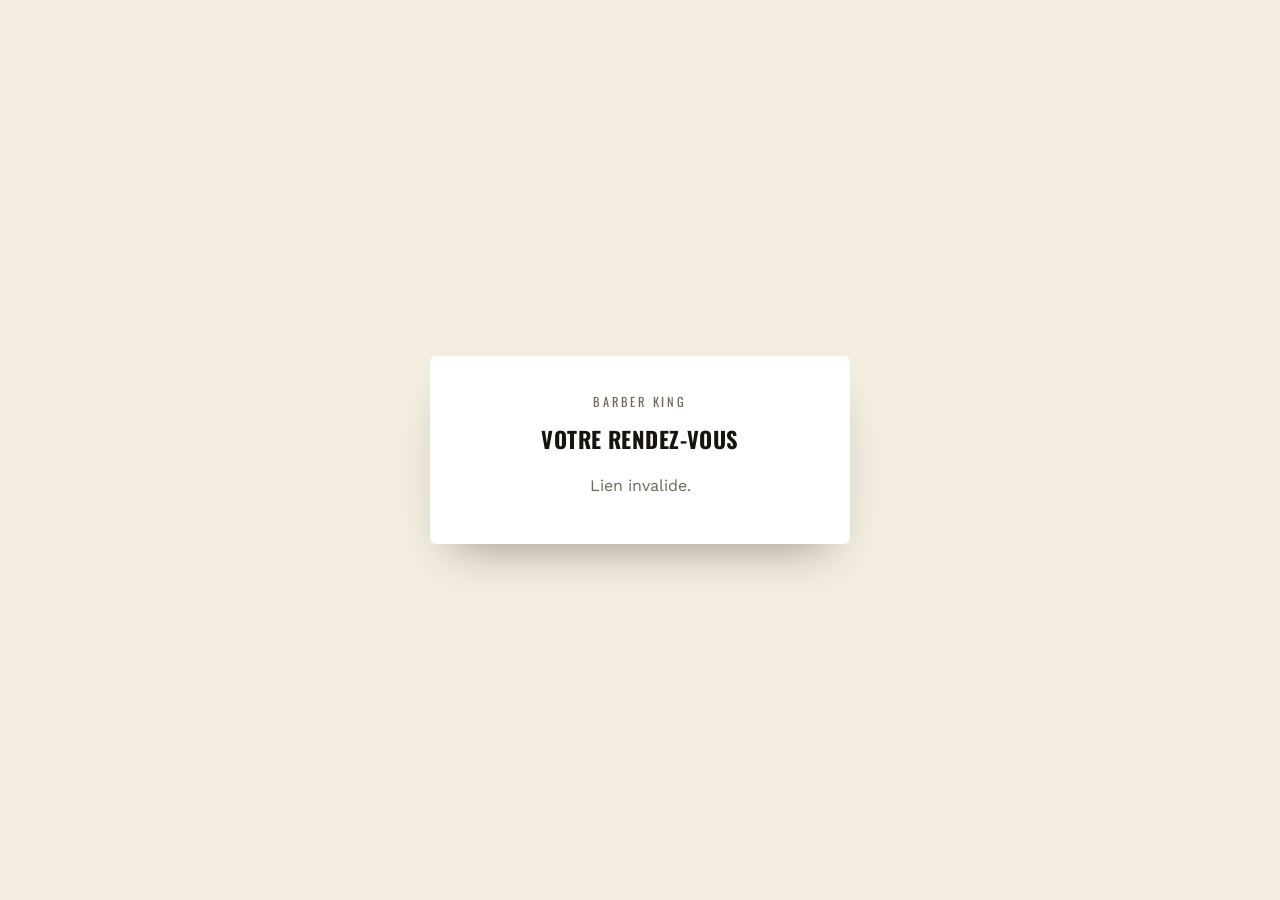
<file: gerer.html>
<!DOCTYPE html>
<html lang="fr">
<head>
<meta charset="UTF-8">
<meta name="viewport" content="width=device-width, initial-scale=1.0">
<title>Gérer mon rendez-vous — Barber King</title>
<meta name="robots" content="noindex, nofollow">
<link href="https://fonts.googleapis.com/css2?family=Oswald:wght@500;600;700&family=Work+Sans:wght@400;500;600;700&display=swap" rel="stylesheet">
<link rel="stylesheet" href="/css/style.css?v=3">
<style>
  body{ background: var(--paper); min-height: 100vh; display:flex; align-items:center; justify-content:center; }
  .manage-card{
    max-width: 420px; width: 100%; margin: 40px 20px; background: var(--white);
    border-radius: 6px; box-shadow: var(--shadow-lg); padding: 36px 30px; text-align:center;
  }
  .manage-card h1{ font-size: 1.4rem; margin-bottom: 18px; }
  .manage-card p{ color: var(--grey); line-height:1.6; margin: 0 0 10px; }
  .manage-card strong{ color: var(--ink); }
  .status-cancelled{ color: var(--red); font-weight:600; }
  .status-confirmed{ color: #3f7a3a; font-weight:600; }
</style>
</head>
<body>

<div class="manage-card">
  <p class="eyebrow eyebrow--dark">Barber King</p>
  <h1>Votre rendez-vous</h1>
  <div id="content"><p>Chargement…</p></div>
</div>

<script>
(function () {
  "use strict";
  var token = new URLSearchParams(location.search).get("token");
  var content = document.getElementById("content");

  function render(appt) {
    var dt = new Date(appt.start_at);
    var dateLabel = new Intl.DateTimeFormat("fr-CH", {
      timeZone: "Europe/Zurich", weekday: "long", day: "numeric", month: "long", hour: "2-digit", minute: "2-digit"
    }).format(dt);

    if (appt.status === "cancelled") {
      content.innerHTML =
        "<p><strong>" + appt.service_name + "</strong> avec " + appt.barber_name + "</p>" +
        "<p>" + dateLabel + "</p>" +
        "<p class=\"status-cancelled\">Ce rendez-vous est annulé.</p>" +
        "<p>Pour reprendre un créneau, réservez à nouveau sur le site de Barber King.</p>";
      return;
    }

    content.innerHTML =
      "<p><strong>" + appt.service_name + "</strong> avec " + appt.barber_name + "</p>" +
      "<p>" + dateLabel + "</p>" +
      "<p class=\"status-confirmed\">Confirmé</p>" +
      "<button type=\"button\" id=\"cancelBtn\" class=\"btn btn--outline\" style=\"color:var(--red); border-color:var(--red);\">Annuler ce rendez-vous</button>";

    document.getElementById("cancelBtn").addEventListener("click", async function () {
      if (!confirm("Confirmer l'annulation de ce rendez-vous ?")) return;
      var res = await fetch("/api/appointments/manage/" + token + "/cancel", { method: "POST" });
      if (res.ok) {
        appt.status = "cancelled";
        render(appt);
      } else {
        alert("Impossible d'annuler ce rendez-vous. Contactez le salon directement.");
      }
    });
  }

  if (!token) {
    content.innerHTML = "<p>Lien invalide.</p>";
  } else {
    fetch("/api/appointments/manage/" + token)
      .then(function (res) {
        if (!res.ok) throw new Error("not_found");
        return res.json();
      })
      .then(render)
      .catch(function () {
        content.innerHTML = "<p>Rendez-vous introuvable. Contactez le salon au <a href=\"tel:+41783528359\">078 352 83 59</a>.</p>";
      });
  }
})();
</script>
</body>
</html>
</file>
<file: css/style.css>
/* =========================================================
   Barber King — Delémont
   Tokens
========================================================= */
:root{
  --ink: #17140F;
  --ink-2: #221E17;
  --paper: #F4EEE1;
  --paper-2: #EAE1CC;
  --red: #9E2B25;
  --red-2: #7C211D;
  --navy: #1F3552;
  --brass: #B7935A;
  --grey: #6E6659;
  --grey-light: #A79E8C;
  --white: #FFFFFF;

  --font-display: "Oswald", "Arial Narrow", sans-serif;
  --font-body: "Work Sans", "Segoe UI", sans-serif;

  --radius: 4px;
  --shadow-lg: 0 24px 48px -24px rgba(23,20,15,.45);
  --shadow-sm: 0 8px 20px -12px rgba(23,20,15,.35);

  --header-h: 76px;
}

*, *::before, *::after{ box-sizing: border-box; }
html{ scroll-behavior: smooth; scroll-padding-top: calc(var(--header-h) + 40px); overflow-x: hidden; }
@media (prefers-reduced-motion: reduce){
  html{ scroll-behavior: auto; }
  *{ animation-duration: .001ms !important; animation-iteration-count: 1 !important; transition-duration: .001ms !important; }
}

body{
  margin: 0;
  font-family: var(--font-body);
  color: var(--ink);
  background: var(--paper);
  -webkit-font-smoothing: antialiased;
}

img{ max-width: 100%; display: block; }
a{ color: inherit; text-decoration: none; }
ul{ list-style: none; margin: 0; padding: 0; }
h1,h2,h3{ font-family: var(--font-display); text-transform: uppercase; letter-spacing: .02em; margin: 0; }

.container{ max-width: 1180px; margin: 0 auto; padding: 0 24px; }

/* =========================================================
   Signature: the barber-pole ribbon
========================================================= */
.ribbon{
  height: 14px;
  background: repeating-linear-gradient(
    -45deg,
    var(--red) 0 26px,
    var(--white) 26px 52px,
    var(--navy) 52px 78px,
    var(--white) 78px 104px
  );
  background-size: 147px 100%;
  animation: ribbon-scroll 6s linear infinite;
}
.ribbon--thin{ height: 8px; }
@keyframes ribbon-scroll{
  from{ background-position: 0 0; }
  to{ background-position: 147px 0; }
}
.ribbon-dot{
  display: inline-block;
  width: 10px; height: 10px;
  border-radius: 50%;
  background: conic-gradient(var(--red) 0 33%, var(--white) 33% 66%, var(--navy) 66% 100%);
}

/* =========================================================
   Topbar + Header
========================================================= */
.topbar{
  background: var(--ink);
  color: var(--paper-2);
  font-size: .8rem;
}
.topbar__inner{
  max-width: 1180px; margin: 0 auto; padding: 8px 24px;
  display: flex; align-items: center; justify-content: space-between;
  gap: 12px;
}
.topbar__status{ display: flex; align-items: center; gap: 8px; }
.dot{ width: 8px; height: 8px; border-radius: 50%; background: var(--grey-light); flex-shrink: 0; }
.topbar__status.is-open .dot{ background: #6FA96B; box-shadow: 0 0 0 3px rgba(111,169,107,.25); }
.topbar__status.is-closed .dot{ background: #B5544F; box-shadow: 0 0 0 3px rgba(181,84,79,.25); }
.topbar__phone{ font-weight: 600; letter-spacing: .03em; }
.topbar__phone:hover{ color: var(--white); }

.header{
  position: sticky; top: 0; z-index: 50;
  background: rgba(244,238,225,.92);
  backdrop-filter: saturate(160%) blur(10px);
  border-bottom: 1px solid rgba(23,20,15,.08);
  transition: box-shadow .25s ease;
  height: var(--header-h);
  display: flex; align-items: center;
}
.header.is-scrolled{ box-shadow: var(--shadow-sm); }
.header__inner{
  max-width: 1180px; margin: 0 auto; padding: 0 24px; width: 100%;
  display: flex; align-items: center; gap: 24px;
}

.brand{ display: flex; align-items: center; gap: 10px; margin-right: auto; }
.brand__mark{ border-radius: 50%; }
.brand__word{
  font-family: var(--font-display); font-weight: 600; font-size: 1.15rem;
  text-transform: uppercase; letter-spacing: .04em;
}
.brand__word em{ color: var(--red); font-style: normal; }

.nav{ display: flex; align-items: center; gap: 26px; }
.nav a{
  font-size: .92rem; font-weight: 500; color: var(--ink-2);
  position: relative; padding: 6px 0;
}
.nav a::after{
  content: ""; position: absolute; left: 0; right: 100%; bottom: 0; height: 2px;
  background: var(--red); transition: right .2s ease;
}
.nav a:hover::after{ right: 0; }

.header__actions{ display: flex; align-items: center; gap: 10px; }

.nav-toggle{
  display: none; flex-direction: column; justify-content: center; gap: 5px;
  width: 40px; height: 40px; border: none; background: none; cursor: pointer;
  margin-left: 4px;
}
.nav-toggle span{ display: block; height: 2px; background: var(--ink); border-radius: 2px; }

/* =========================================================
   Buttons
========================================================= */
.btn{
  display: inline-flex; align-items: center; justify-content: center; gap: 8px;
  font-family: var(--font-body); font-weight: 600; font-size: .92rem;
  padding: 11px 20px; border-radius: var(--radius);
  border: 1px solid transparent; cursor: pointer; white-space: nowrap;
  transition: transform .15s ease, background-color .15s ease, border-color .15s ease, color .15s ease, opacity .15s ease;
}
.btn .ico{ width: 17px; height: 17px; }
.btn--primary{ background: #25D366; color: #08240F; }
.btn--primary:hover{ background: #1FBD5A; transform: translateY(-1px); }
.btn--ghost{ background: transparent; color: var(--ink-2); border-color: rgba(23,20,15,.18); }
.btn--ghost:hover{ border-color: var(--ink-2); }
.btn--outline{ background: transparent; color: var(--white); border-color: rgba(255,255,255,.5); }
.btn--outline:hover{ border-color: var(--white); background: rgba(255,255,255,.08); }
.btn--lg{ padding: 15px 26px; font-size: 1rem; }
.btn--disabled{ opacity: .45; pointer-events: none; }

/* =========================================================
   Hero
========================================================= */
.hero{
  position: relative;
  min-height: 92vh;
  display: flex; align-items: flex-end;
  overflow: hidden;
  background: var(--ink);
}
.hero__img{
  position: absolute; inset: 0; width: 100%; height: 100%; object-fit: cover;
  object-position: center 30%;
}
.hero__scrim{
  position: absolute; inset: 0;
  background:
    linear-gradient(180deg, rgba(23,20,15,.35) 0%, rgba(23,20,15,.55) 45%, rgba(23,20,15,.92) 100%);
}
.hero__content{
  position: relative; z-index: 1; color: var(--paper);
  max-width: 1180px; margin: 0 auto; width: 100%;
  padding: 0 24px 68px;
}
.eyebrow{
  font-family: var(--font-display); text-transform: uppercase; letter-spacing: .22em;
  font-size: .78rem; color: var(--brass); margin: 0 0 14px;
}
.eyebrow--dark{ color: var(--red-2); }
.hero__title{
  font-size: clamp(2.6rem, 7vw, 4.6rem);
  line-height: 1.02; margin-bottom: 18px;
}
.hero__lead{
  max-width: 46ch; font-size: 1.08rem; line-height: 1.55; color: var(--paper-2);
  margin: 0 0 30px;
}
.hero__cta{ display: flex; flex-wrap: wrap; gap: 14px; margin-bottom: 34px; }
.hero__facts{ display: flex; flex-wrap: wrap; gap: 26px; }
.hero__facts li{ font-size: .92rem; color: var(--paper-2); }
.hero__facts strong{ font-family: var(--font-display); color: var(--white); font-size: 1.05rem; margin-right: 6px; }

/* =========================================================
   Sections (generic)
========================================================= */
.section{ padding: 96px 0; }
.section--dark{ background: var(--ink); color: var(--paper-2); }
.section--booking{ background: var(--paper-2); }
.section__title{ font-size: clamp(1.9rem, 4vw, 2.7rem); margin-bottom: 16px; }
.section__title--light{ color: var(--white); }
.section__lead{ max-width: 58ch; color: var(--grey); font-size: 1.05rem; line-height: 1.6; margin-bottom: 48px; }
.section--dark .section__lead{ color: var(--grey-light); }
.note{ margin-top: 36px; color: var(--grey); font-size: .92rem; max-width: 60ch; }

/* Cards */
.cards{ display: grid; grid-template-columns: repeat(3, 1fr); gap: 22px; }
.card{
  background: var(--white); border: 1px solid rgba(23,20,15,.08);
  border-radius: var(--radius); padding: 34px 28px;
  transition: transform .2s ease, box-shadow .2s ease;
}
.card:hover{ transform: translateY(-4px); box-shadow: var(--shadow-sm); }
.card--accent{ background: var(--ink); color: var(--paper-2); border-color: var(--ink); }
.card--accent h3{ color: var(--white); }
.card--accent .card__price{ color: var(--brass); }
.card__price{
  font-family: var(--font-display); font-size: 2.6rem; color: var(--red);
  margin-bottom: 6px; line-height: 1;
}
.card__price span{ font-size: 1.2rem; }
.card h3{ font-size: 1.15rem; margin-bottom: 10px; }
.card p{ margin: 0; font-size: .95rem; line-height: 1.55; color: var(--grey); }
.card--accent p{ color: var(--grey-light); }

/* Split layout (Hassan / Horaires) */
.container--split{
  display: grid; grid-template-columns: .85fr 1.15fr; gap: 56px; align-items: center;
}
.container--split-rev{ grid-template-columns: 1.15fr .85fr; }
.split__media{ position: relative; }
.split__media img{
  border-radius: var(--radius); box-shadow: var(--shadow-lg);
  width: 100%; aspect-ratio: 4 / 3; object-fit: cover; object-position: center 22%;
}
.split__badge{
  position: absolute; left: 20px; bottom: -18px;
  background: var(--white); color: var(--ink);
  padding: 10px 16px; border-radius: 999px;
  font-size: .82rem; font-weight: 600;
  display: flex; align-items: center; gap: 8px;
  box-shadow: var(--shadow-sm);
}
.split__text p{ line-height: 1.65; color: var(--grey-light); margin: 0 0 18px; max-width: 52ch; }
.split__text .btn{ margin-top: 6px; }
#horaires .split__text p{ color: var(--grey); }

/* Encart "Aujourd'hui" (remplace une photo décorative par une info utile) */
.today-card{
  position: relative; overflow: hidden;
  background: var(--ink); color: var(--paper-2);
  border-radius: 6px; box-shadow: var(--shadow-lg);
  padding: 40px 34px 34px;
}
.today-card__ribbon{
  position: absolute; top: 0; left: 0; right: 0; height: 6px;
  background: repeating-linear-gradient(
    -45deg,
    var(--red) 0 16px, var(--white) 16px 32px, var(--navy) 32px 48px, var(--white) 48px 64px
  );
}
.today-card .eyebrow{ color: var(--brass); margin-bottom: 10px; }
.today-card__day{
  font-family: var(--font-display); text-transform: uppercase; letter-spacing: .02em;
  font-size: 2rem; margin: 0 0 6px; color: var(--white);
}
.today-card__hours{
  font-size: 1.05rem; color: var(--grey-light); margin: 0 0 22px;
  font-variant-numeric: tabular-nums;
}
.today-card__pill{
  display: inline-flex; align-items: center; gap: 8px;
  background: rgba(255,255,255,.08); border: 1px solid rgba(255,255,255,.14);
  border-radius: 999px; padding: 8px 16px; font-size: .88rem; font-weight: 600;
  margin-bottom: 24px;
}
.today-card__pill.is-open .dot{ background: #6FA96B; box-shadow: 0 0 0 3px rgba(111,169,107,.25); }
.today-card__pill.is-closed .dot{ background: #B5544F; box-shadow: 0 0 0 3px rgba(181,84,79,.25); }
.today-card__link{ display: block; }

/* Hours table */
.hours{ width: 100%; border-collapse: collapse; margin-top: 26px; max-width: 480px; }
.hours th, .hours td{
  text-align: left; padding: 12px 4px; border-bottom: 1px solid rgba(23,20,15,.1);
  font-weight: 400; font-size: .95rem;
}
.hours th{ font-weight: 600; width: 40%; }
.hours td{ font-variant-numeric: tabular-nums; color: var(--grey); }
.hours tr.is-today{ background: rgba(158,43,37,.06); }
.hours tr.is-today th{ color: var(--red); }
.hours tr.is-today th::after{ content: " • aujourd'hui"; font-size: .68rem; text-transform: uppercase; letter-spacing: .06em; color: var(--red); }

/* Gallery */
.gallery{
  display: grid; grid-template-columns: repeat(3, 1fr); grid-auto-rows: 220px; gap: 14px;
}
.gallery__item{ margin: 0; overflow: hidden; border-radius: var(--radius); }
.gallery__item--tall{ grid-row: span 2; }
.gallery__item img{ width: 100%; height: 100%; object-fit: cover; transition: transform .5s ease; }
.gallery__item:hover img{ transform: scale(1.06); }

/* Booking widget */
.booking{
  background: var(--white); border-radius: 6px; box-shadow: var(--shadow-lg);
  padding: 44px; display: grid; gap: 34px;
}
.booking__step h3{ font-size: 1.05rem; margin: 0 0 14px 6px; text-transform: none; letter-spacing: 0; }
.booking__num{
  display: inline-flex; align-items: center; justify-content: center;
  width: 24px; height: 24px; border-radius: 50%;
  background: var(--red); color: var(--white); font-size: .78rem; font-weight: 700;
  font-family: var(--font-display);
  margin-right: 8px; vertical-align: middle;
}
.booking__options{ display: flex; flex-wrap: wrap; gap: 10px; }
.pill{
  font-family: var(--font-body); font-size: .92rem; font-weight: 600;
  border: 1.5px solid rgba(23,20,15,.15); background: var(--paper);
  border-radius: 999px; padding: 11px 18px; cursor: pointer;
  transition: border-color .15s ease, background .15s ease, color .15s ease;
}
.pill em{ font-style: normal; color: var(--grey); margin-left: 6px; }
.pill[aria-pressed="true"]{ background: var(--ink); border-color: var(--ink); color: var(--white); }
.pill[aria-pressed="true"] em{ color: var(--brass); }
.pill:hover{ border-color: var(--ink); }

.field-label{ display: block; font-size: .88rem; color: var(--grey); margin: 0 0 8px 6px; }
.field{
  width: 100%; max-width: 420px; font-family: var(--font-body); font-size: 1rem;
  padding: 13px 16px; border-radius: var(--radius); border: 1.5px solid rgba(23,20,15,.15);
  background: var(--paper);
}
.field:focus, .pill:focus-visible, a:focus-visible, button:focus-visible{
  outline: 3px solid var(--brass); outline-offset: 2px;
}

.booking__summary{
  border-top: 1px dashed rgba(23,20,15,.18); padding-top: 28px;
  display: flex; flex-wrap: wrap; align-items: center; justify-content: space-between; gap: 20px;
}
.booking__summary p{ margin: 0; color: var(--grey); font-size: .95rem; max-width: 46ch; }

.booking__hint, .booking__loading{
  margin: 10px 6px 0; font-size: .88rem; color: var(--grey);
}
input[type="date"].field{
  max-width: 220px; font-variant-numeric: tabular-nums;
}
.booking .pill:disabled{ opacity: .5; cursor: not-allowed; }
.btn:disabled{ opacity: .45; cursor: not-allowed; }

.booking__confirmation{
  border-top: 1px dashed rgba(23,20,15,.18); padding-top: 28px; margin-top: 6px;
}
.booking__confirmation-title{
  font-family: var(--font-display); text-transform: uppercase; letter-spacing: .02em;
  font-size: 1.2rem; margin: 0 0 10px;
}
#confirmationDetails{ color: var(--grey); margin: 0 0 18px; max-width: 52ch; }

/* Contact */
.contact-grid{ display: grid; grid-template-columns: repeat(3, 1fr); gap: 20px; margin-bottom: 40px; }
.contact-card{
  background: rgba(255,255,255,.04); border: 1px solid rgba(255,255,255,.1);
  border-radius: var(--radius); padding: 26px;
}
.contact-card h3{ font-size: 1rem; color: var(--white); margin-bottom: 12px; }
.contact-card p{ margin: 0 0 12px; line-height: 1.6; color: var(--grey-light); }
.contact-card__note{ font-size: .78rem; font-style: italic; color: var(--brass); opacity: .85; }
.link-arrow{ color: var(--brass); font-weight: 600; font-size: .9rem; }
.link-arrow:hover{ color: var(--white); }

.map-embed{
  border-radius: var(--radius); overflow: hidden; box-shadow: var(--shadow-lg);
  line-height: 0;
}
.map-embed iframe{ width: 100%; height: 340px; border: 0; filter: grayscale(.15) contrast(1.05); }

/* Footer */
.footer{ background: var(--ink); color: var(--grey-light); padding: 40px 0; border-top: 1px solid rgba(255,255,255,.08); }
.footer__inner{
  max-width: 1180px; margin: 0 auto; padding: 0 24px;
  display: flex; flex-wrap: wrap; align-items: center; justify-content: space-between; gap: 20px;
}
.brand--footer .brand__word{ color: var(--paper-2); }
.footer__nav{ display: flex; flex-wrap: wrap; gap: 20px; font-size: .88rem; }
.footer__nav a:hover{ color: var(--white); }
.footer__legal{ width: 100%; font-size: .78rem; color: var(--grey); margin: 8px 0 0; }

/* Mobile floating CTA */
.mobile-cta{
  display: none; position: fixed; z-index: 60; right: 18px; bottom: 18px;
  background: #25D366; color: #08240F; font-weight: 700; font-size: .92rem;
  padding: 14px 20px; border-radius: 999px; box-shadow: var(--shadow-lg);
  align-items: center; gap: 8px;
}
.mobile-cta .ico{ width: 18px; height: 18px; }

/* Reveal on scroll */
[data-reveal]{ opacity: 0; transform: translateY(24px); transition: opacity .7s ease, transform .7s ease; }
[data-reveal].is-visible{ opacity: 1; transform: none; }

/* =========================================================
   Responsive
========================================================= */
@media (max-width: 980px){
  .cards{ grid-template-columns: 1fr; }
  .container--split, .container--split-rev{ grid-template-columns: 1fr; }
  .container--split-rev{ direction: initial; }
  #horaires .today-card{ order: -1; margin-bottom: 8px; }
  .contact-grid{ grid-template-columns: 1fr; }
  .gallery{ grid-template-columns: repeat(2, 1fr); grid-auto-rows: 190px; }
}

@media (max-width: 860px){
  .nav, .header__actions .btn--ghost{ display: none; }
  .nav-toggle{ display: flex; }
  .header__actions .btn--primary{ display: none; }
  .mobile-cta{ display: inline-flex; }

  .nav{
    display: none;
  }
  .nav.is-open{
    display: flex; flex-direction: column;
    position: absolute; top: var(--header-h); left: 0; right: 0;
    background: var(--paper); padding: 18px 24px 26px;
    border-bottom: 1px solid rgba(23,20,15,.1); box-shadow: var(--shadow-sm);
    gap: 4px;
  }
  .nav.is-open a{ padding: 12px 0; }

  .topbar__inner{ font-size: .74rem; }
  .booking{ padding: 26px; }
  .booking__summary{ flex-direction: column; align-items: stretch; }
}

@media (max-width: 560px){
  .section{ padding: 68px 0; }
  .gallery{ grid-template-columns: 1fr 1fr; grid-auto-rows: 160px; }
  .hero{ min-height: 100vh; }

  /* Les boutons à texte long (ex. "Envoyer la demande sur WhatsApp")
     ne doivent plus forcer une ligne unique sur petit écran :
     ça poussait la page à déborder horizontalement. */
  .btn{ white-space: normal; text-align: center; }
  .hero__cta{ flex-direction: column; align-items: stretch; }
  .hero__cta .btn{ width: 100%; }
  .booking__summary .btn{ width: 100%; }
}
</file>
